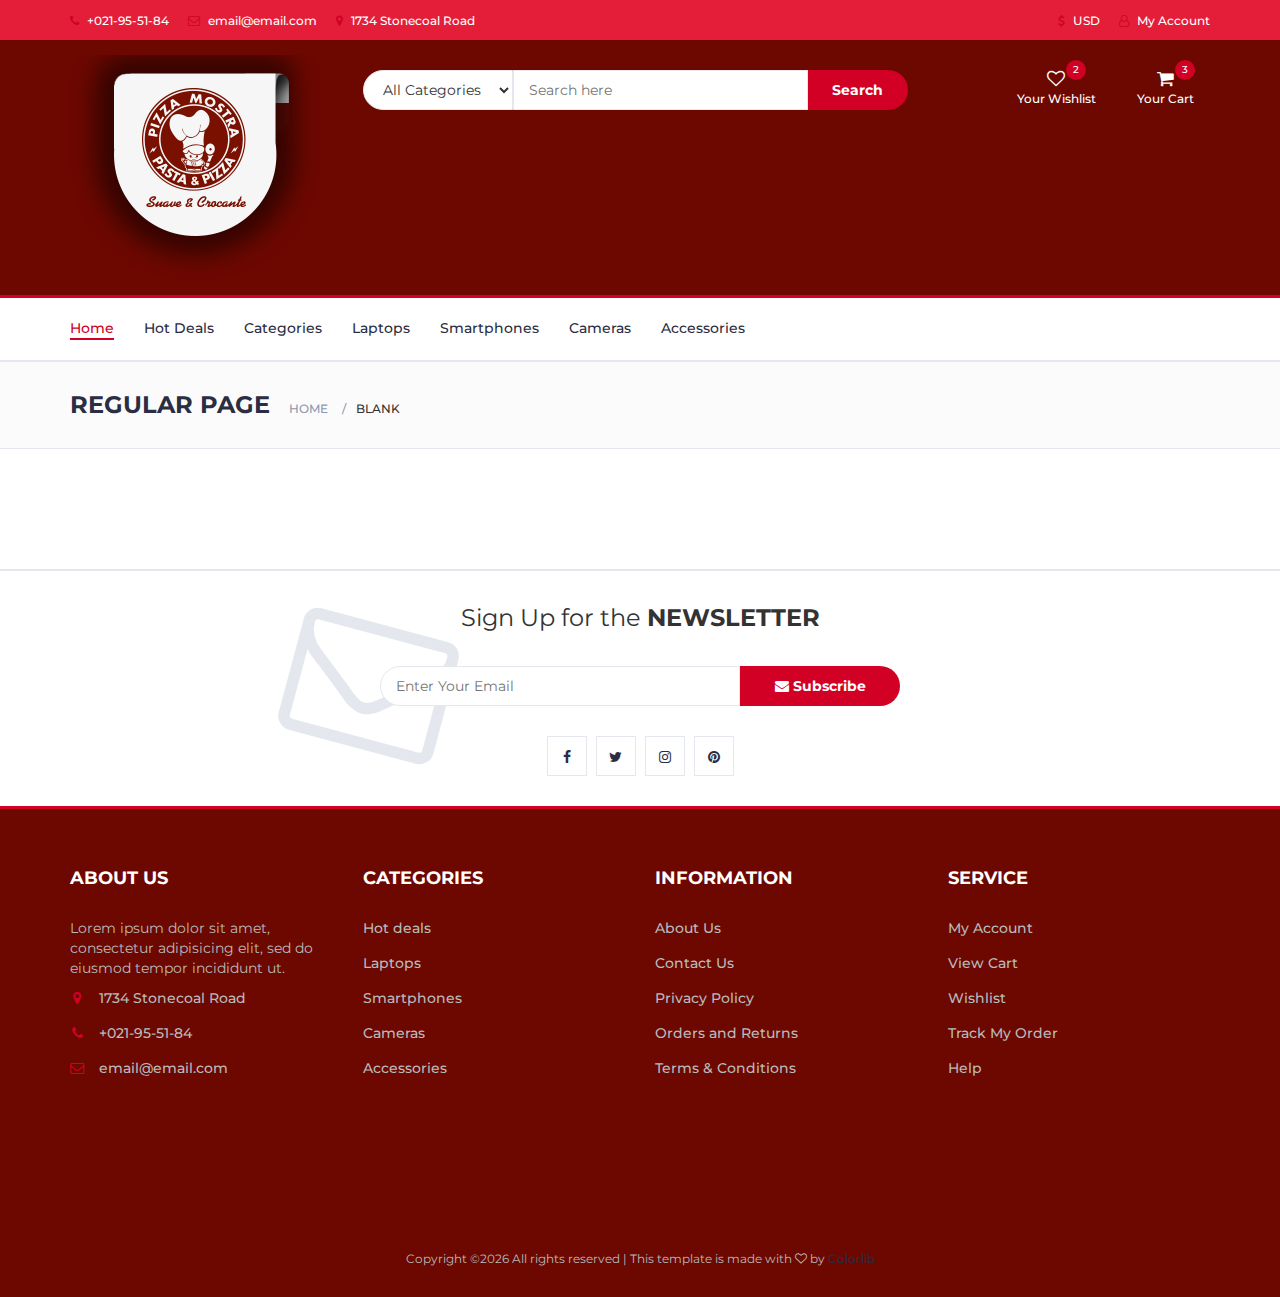
<file: blank.html>
<!DOCTYPE html>
<html lang="en">
	<head>
		<meta charset="utf-8">
		<meta http-equiv="X-UA-Compatible" content="IE=edge">
		<meta name="viewport" content="width=device-width, initial-scale=1">
		 <!-- The above 3 meta tags *must* come first in the head; any other head content must come *after* these tags -->

		<title>Electro - HTML Ecommerce Template</title>

 		<!-- Google font -->
 		<link href="https://fonts.googleapis.com/css?family=Montserrat:400,500,700" rel="stylesheet">

 		<!-- Bootstrap -->
 		<link type="text/css" rel="stylesheet" href="css/bootstrap.min.css"/>

 		<!-- Slick -->
 		<link type="text/css" rel="stylesheet" href="css/slick.css"/>
 		<link type="text/css" rel="stylesheet" href="css/slick-theme.css"/>

 		<!-- nouislider -->
 		<link type="text/css" rel="stylesheet" href="css/nouislider.min.css"/>

 		<!-- Font Awesome Icon -->
 		<link rel="stylesheet" href="css/font-awesome.min.css">

 		<!-- Custom stlylesheet -->
 		<link type="text/css" rel="stylesheet" href="css/style.css"/>

 		<!-- HTML5 shim and Respond.js for IE8 support of HTML5 elements and media queries -->
 		<!-- WARNING: Respond.js doesn't work if you view the page via file:// -->
 		<!--[if lt IE 9]>
 		  <script src="https://oss.maxcdn.com/html5shiv/3.7.3/html5shiv.min.js"></script>
 		  <script src="https://oss.maxcdn.com/respond/1.4.2/respond.min.js"></script>
 		<![endif]-->

    </head>
	<body>
		<!-- HEADER -->
		<header>
			<!-- TOP HEADER -->
			<div id="top-header">
				<div class="container">
					<ul class="header-links pull-left">
						<li><a href="#"><i class="fa fa-phone"></i> +021-95-51-84</a></li>
						<li><a href="#"><i class="fa fa-envelope-o"></i> email@email.com</a></li>
						<li><a href="#"><i class="fa fa-map-marker"></i> 1734 Stonecoal Road</a></li>
					</ul>
					<ul class="header-links pull-right">
						<li><a href="#"><i class="fa fa-dollar"></i> USD</a></li>
						<li><a href="#"><i class="fa fa-user-o"></i> My Account</a></li>
					</ul>
				</div>
			</div>
			<!-- /TOP HEADER -->

			<!-- MAIN HEADER -->
			<div id="header">
				<!-- container -->
				<div class="container">
					<!-- row -->
					<div class="row">
						<!-- LOGO -->
						<div class="col-md-3">
							<div class="header-logo">
								<a href="#" class="logo">
									<img src="./img/logo.png" alt="">
								</a>
							</div>
						</div>
						<!-- /LOGO -->

						<!-- SEARCH BAR -->
						<div class="col-md-6">
							<div class="header-search">
								<form>
									<select class="input-select">
										<option value="0">All Categories</option>
										<option value="1">Category 01</option>
										<option value="1">Category 02</option>
									</select>
									<input class="input" placeholder="Search here">
									<button class="search-btn">Search</button>
								</form>
							</div>
						</div>
						<!-- /SEARCH BAR -->

						<!-- ACCOUNT -->
						<div class="col-md-3 clearfix">
							<div class="header-ctn">
								<!-- Wishlist -->
								<div>
									<a href="#">
										<i class="fa fa-heart-o"></i>
										<span>Your Wishlist</span>
										<div class="qty">2</div>
									</a>
								</div>
								<!-- /Wishlist -->

								<!-- Cart -->
								<div class="dropdown">
									<a class="dropdown-toggle" data-toggle="dropdown" aria-expanded="true">
										<i class="fa fa-shopping-cart"></i>
										<span>Your Cart</span>
										<div class="qty">3</div>
									</a>
									<div class="cart-dropdown">
										<div class="cart-list">
											<div class="product-widget">
												<div class="product-img">
													<img src="./img/product01.png" alt="">
												</div>
												<div class="product-body">
													<h3 class="product-name"><a href="#">product name goes here</a></h3>
													<h4 class="product-price"><span class="qty">1x</span>$980.00</h4>
												</div>
												<button class="delete"><i class="fa fa-close"></i></button>
											</div>

											<div class="product-widget">
												<div class="product-img">
													<img src="./img/product02.png" alt="">
												</div>
												<div class="product-body">
													<h3 class="product-name"><a href="#">product name goes here</a></h3>
													<h4 class="product-price"><span class="qty">3x</span>$980.00</h4>
												</div>
												<button class="delete"><i class="fa fa-close"></i></button>
											</div>
										</div>
										<div class="cart-summary">
											<small>3 Item(s) selected</small>
											<h5>SUBTOTAL: $2940.00</h5>
										</div>
										<div class="cart-btns">
											<a href="#">View Cart</a>
											<a href="#">Checkout  <i class="fa fa-arrow-circle-right"></i></a>
										</div>
									</div>
								</div>
								<!-- /Cart -->

								<!-- Menu Toogle -->
								<div class="menu-toggle">
									<a href="#">
										<i class="fa fa-bars"></i>
										<span>Menu</span>
									</a>
								</div>
								<!-- /Menu Toogle -->
							</div>
						</div>
						<!-- /ACCOUNT -->
					</div>
					<!-- row -->
				</div>
				<!-- container -->
			</div>
			<!-- /MAIN HEADER -->
		</header>
		<!-- /HEADER -->

		<!-- NAVIGATION -->
		<nav id="navigation">
			<!-- container -->
			<div class="container">
				<!-- responsive-nav -->
				<div id="responsive-nav">
					<!-- NAV -->
					<ul class="main-nav nav navbar-nav">
						<li class="active"><a href="#">Home</a></li>
						<li><a href="#">Hot Deals</a></li>
						<li><a href="#">Categories</a></li>
						<li><a href="#">Laptops</a></li>
						<li><a href="#">Smartphones</a></li>
						<li><a href="#">Cameras</a></li>
						<li><a href="#">Accessories</a></li>
					</ul>
					<!-- /NAV -->
				</div>
				<!-- /responsive-nav -->
			</div>
			<!-- /container -->
		</nav>
		<!-- /NAVIGATION -->

		<!-- BREADCRUMB -->
		<div id="breadcrumb" class="section">
			<!-- container -->
			<div class="container">
				<!-- row -->
				<div class="row">
					<div class="col-md-12">
						<h3 class="breadcrumb-header">Regular Page</h3>
						<ul class="breadcrumb-tree">
							<li><a href="#">Home</a></li>
							<li class="active">Blank</li>
						</ul>
					</div>
				</div>
				<!-- /row -->
			</div>
			<!-- /container -->
		</div>
		<!-- /BREADCRUMB -->

		<!-- SECTION -->
		<div class="section">
			<!-- container -->
			<div class="container">
				<!-- row -->
				<div class="row">
				</div>
				<!-- /row -->
			</div>
			<!-- /container -->
		</div>
		<!-- /SECTION -->

		<!-- NEWSLETTER -->
		<div id="newsletter" class="section">
			<!-- container -->
			<div class="container">
				<!-- row -->
				<div class="row">
					<div class="col-md-12">
						<div class="newsletter">
							<p>Sign Up for the <strong>NEWSLETTER</strong></p>
							<form>
								<input class="input" type="email" placeholder="Enter Your Email">
								<button class="newsletter-btn"><i class="fa fa-envelope"></i> Subscribe</button>
							</form>
							<ul class="newsletter-follow">
								<li>
									<a href="#"><i class="fa fa-facebook"></i></a>
								</li>
								<li>
									<a href="#"><i class="fa fa-twitter"></i></a>
								</li>
								<li>
									<a href="#"><i class="fa fa-instagram"></i></a>
								</li>
								<li>
									<a href="#"><i class="fa fa-pinterest"></i></a>
								</li>
							</ul>
						</div>
					</div>
				</div>
				<!-- /row -->
			</div>
			<!-- /container -->
		</div>
		<!-- /NEWSLETTER -->

		<!-- FOOTER -->
		<footer id="footer">
			<!-- top footer -->
			<div class="section">
				<!-- container -->
				<div class="container">
					<!-- row -->
					<div class="row">
						<div class="col-md-3 col-xs-6">
							<div class="footer">
								<h3 class="footer-title">About Us</h3>
								<p>Lorem ipsum dolor sit amet, consectetur adipisicing elit, sed do eiusmod tempor incididunt ut.</p>
								<ul class="footer-links">
									<li><a href="#"><i class="fa fa-map-marker"></i>1734 Stonecoal Road</a></li>
									<li><a href="#"><i class="fa fa-phone"></i>+021-95-51-84</a></li>
									<li><a href="#"><i class="fa fa-envelope-o"></i>email@email.com</a></li>
								</ul>
							</div>
						</div>

						<div class="col-md-3 col-xs-6">
							<div class="footer">
								<h3 class="footer-title">Categories</h3>
								<ul class="footer-links">
									<li><a href="#">Hot deals</a></li>
									<li><a href="#">Laptops</a></li>
									<li><a href="#">Smartphones</a></li>
									<li><a href="#">Cameras</a></li>
									<li><a href="#">Accessories</a></li>
								</ul>
							</div>
						</div>

						<div class="clearfix visible-xs"></div>

						<div class="col-md-3 col-xs-6">
							<div class="footer">
								<h3 class="footer-title">Information</h3>
								<ul class="footer-links">
									<li><a href="#">About Us</a></li>
									<li><a href="#">Contact Us</a></li>
									<li><a href="#">Privacy Policy</a></li>
									<li><a href="#">Orders and Returns</a></li>
									<li><a href="#">Terms & Conditions</a></li>
								</ul>
							</div>
						</div>

						<div class="col-md-3 col-xs-6">
							<div class="footer">
								<h3 class="footer-title">Service</h3>
								<ul class="footer-links">
									<li><a href="#">My Account</a></li>
									<li><a href="#">View Cart</a></li>
									<li><a href="#">Wishlist</a></li>
									<li><a href="#">Track My Order</a></li>
									<li><a href="#">Help</a></li>
								</ul>
							</div>
						</div>
					</div>
					<!-- /row -->
				</div>
				<!-- /container -->
			</div>
			<!-- /top footer -->

			<!-- bottom footer -->
			<div id="bottom-footer" class="section">
				<div class="container">
					<!-- row -->
					<div class="row">
						<div class="col-md-12 text-center">
							<ul class="footer-payments">
								<li><a href="#"><i class="fa fa-cc-visa"></i></a></li>
								<li><a href="#"><i class="fa fa-credit-card"></i></a></li>
								<li><a href="#"><i class="fa fa-cc-paypal"></i></a></li>
								<li><a href="#"><i class="fa fa-cc-mastercard"></i></a></li>
								<li><a href="#"><i class="fa fa-cc-discover"></i></a></li>
								<li><a href="#"><i class="fa fa-cc-amex"></i></a></li>
							</ul>
							<span class="copyright">
								<!-- Link back to Colorlib can't be removed. Template is licensed under CC BY 3.0. -->
								Copyright &copy;<script>document.write(new Date().getFullYear());</script> All rights reserved | This template is made with <i class="fa fa-heart-o" aria-hidden="true"></i> by <a href="https://colorlib.com" target="_blank">Colorlib</a>
							<!-- Link back to Colorlib can't be removed. Template is licensed under CC BY 3.0. -->
							</span>


						</div>
					</div>
						<!-- /row -->
				</div>
				<!-- /container -->
			</div>
			<!-- /bottom footer -->
		</footer>
		<!-- /FOOTER -->

		<!-- jQuery Plugins -->
		<script src="js/jquery.min.js"></script>
		<script src="js/bootstrap.min.js"></script>
		<script src="js/slick.min.js"></script>
		<script src="js/nouislider.min.js"></script>
		<script src="js/jquery.zoom.min.js"></script>
		<script src="js/main.js"></script>

	</body>
</html>
</file>
<file: css/style.css>
/*
Template Name: Electro - HTML Ecommerce Template
Author: yaminncco

Colors:
	Body 		: #333
	Headers 	: #2B2D42
	Primary 	: #D10024
	Dark 		: #15161D ##1E1F29
	Grey 		: #E4E7ED #FBFBFC #8D99AE #B9BABC

Fonts: Montserrat

Table OF Contents
------------------------------------
1 > GENERAL
------ Typography
------ Buttons
------ Inputs
------ Sections
------ Breadcrumb
2 > HEADER
------ Top header
------ Logo
------ Search
------ Cart
3 > NAVIGATION
------ Main nav
------ Responsive Nav
4 > CATEGORY SHOP
5 > HOT DEAL
6 > PRODUCT
------ Product
------ Widget product
------ Product slick
7 > STORE PAGE
------ Aside
------ Store
8 > PRODUCT DETAILS PAGE
------ Product view
------ Product details
------ Product tab
9 > CHECKOUT PAGE
10 > NEWSLETTER
11 > FOOTER
11 > SLICK STYLE
12 > RESPONSIVE
------------------------------------*/

/*=========================================================
	01 -> GENERAL
===========================================================*/

/*----------------------------*\
	Typography
\*----------------------------*/

body {
  font-family: "Montserrat", sans-serif;
  font-weight: 400;
  color: #333;
}

h1,
h2,
h3,
h4,
h5,
h6 {
  color: #2b2d42;
  font-weight: 700;
  margin: 0 0 10px;
}

a {
  color: #2b2d42;
  font-weight: 500;
  -webkit-transition: 0.2s color;
  transition: 0.2s color;
}

a:hover,
a:focus {
  color: #d10024;
  text-decoration: none;
  outline: none;
}

ul,
ol {
  margin: 0;
  padding: 0;
  list-style: none;
}

/*----------------------------*\
	Buttons
\*----------------------------*/

.primary-btn {
  display: inline-block;
  padding: 12px 30px;
  background-color: #d10024;
  border: none;
  border-radius: 40px;
  color: #fff;
  text-transform: uppercase;
  font-weight: 700;
  text-align: center;
  -webkit-transition: 0.2s all;
  transition: 0.2s all;
}

.primary-btn:hover,
.primary-btn:focus {
  opacity: 0.9;
  color: #fff;
}

/*----------------------------*\
	Inputs
\*----------------------------*/

/*-- Text input --*/

.input {
  height: 40px;
  padding: 0px 15px;
  border: 1px solid #e4e7ed;
  background-color: #fff;
  width: 100%;
}

textarea.input {
  padding: 15px;
  min-height: 90px;
}

/*-- Number input --*/

.input-number {
  position: relative;
}

.input-number input[type="number"]::-webkit-inner-spin-button,
.input-number input[type="number"]::-webkit-outer-spin-button {
  -webkit-appearance: none;
  margin: 0;
}

.input-number input[type="number"] {
  -moz-appearance: textfield;
  height: 40px;
  width: 100%;
  border: 1px solid #e4e7ed;
  background-color: #fff;
  padding: 0px 35px 0px 15px;
}

.input-number .qty-up,
.input-number .qty-down {
  position: absolute;
  display: block;
  width: 20px;
  height: 20px;
  border: 1px solid #e4e7ed;
  background-color: #fff;
  text-align: center;
  font-weight: 700;
  cursor: pointer;
  -webkit-user-select: none;
  -moz-user-select: none;
  -ms-user-select: none;
  user-select: none;
}

.input-number .qty-up {
  right: 0;
  top: 0;
  border-bottom: 0px;
}

.input-number .qty-down {
  right: 0;
  bottom: 0;
}

.input-number .qty-up:hover,
.input-number .qty-down:hover {
  background-color: #e4e7ed;
  color: #d10024;
}

/*-- Select input --*/

.input-select {
  padding: 0px 15px;
  background: #fff;
  border: 1px solid #e4e7ed;
  height: 40px;
}

/*-- checkbox & radio input --*/

.input-radio,
.input-checkbox {
  position: relative;
  display: block;
}

.input-radio input[type="radio"]:not(:checked),
.input-radio input[type="radio"]:checked,
.input-checkbox input[type="checkbox"]:not(:checked),
.input-checkbox input[type="checkbox"]:checked {
  position: absolute;
  margin-left: -9999px;
  visibility: hidden;
}

.input-radio label,
.input-checkbox label {
  font-weight: 500;
  min-height: 20px;
  padding-left: 20px;
  margin-bottom: 5px;
  cursor: pointer;
}

.input-radio input[type="radio"] + label span,
.input-checkbox input[type="checkbox"] + label span {
  position: absolute;
  left: 0px;
  top: 4px;
  width: 14px;
  height: 14px;
  border: 2px solid #e4e7ed;
  background: #fff;
}

.input-radio input[type="radio"] + label span {
  border-radius: 50%;
}

.input-radio input[type="radio"] + label span:after {
  content: "";
  position: absolute;
  left: 50%;
  top: 50%;
  -webkit-transform: translate(-50%, -50%) scale(0);
  -ms-transform: translate(-50%, -50%) scale(0);
  transform: translate(-50%, -50%) scale(0);
  background-color: #fff;
  width: 4px;
  height: 4px;
  border-radius: 50%;
  opacity: 0;
  -webkit-transition: all 0.2s;
  transition: all 0.2s;
}

.input-checkbox input[type="checkbox"] + label span:after {
  content: "✔";
  position: absolute;
  top: -2px;
  left: 1px;
  font-size: 10px;
  color: #fff;
  opacity: 0;
  -webkit-transform: scale(0);
  -ms-transform: scale(0);
  transform: scale(0);
  -webkit-transition: all 0.2s;
  transition: all 0.2s;
}

.input-radio input[type="radio"]:checked + label span,
.input-checkbox input[type="checkbox"]:checked + label span {
  background-color: #d10024;
  border-color: #d10024;
}

.input-radio input[type="radio"]:checked + label span:after {
  opacity: 1;
  -webkit-transform: translate(-50%, -50%) scale(1);
  -ms-transform: translate(-50%, -50%) scale(1);
  transform: translate(-50%, -50%) scale(1);
}

.input-checkbox input[type="checkbox"]:checked + label span:after {
  opacity: 1;
  -webkit-transform: scale(1);
  -ms-transform: scale(1);
  transform: scale(1);
}

.input-radio .caption,
.input-checkbox .caption {
  margin-top: 5px;
  max-height: 0;
  overflow: hidden;
  -webkit-transition: 0.3s max-height;
  transition: 0.3s max-height;
}

.input-radio input[type="radio"]:checked ~ .caption,
.input-checkbox input[type="checkbox"]:checked ~ .caption {
  max-height: 800px;
}

/*----------------------------*\
	Section
\*----------------------------*/

.section {
  padding-top: 30px;
  padding-bottom: 30px;
}

.section-title {
  position: relative;
  margin-bottom: 30px;
  margin-top: 15px;
}

.section-title .title {
  display: inline-block;
  text-transform: uppercase;
  margin: 0px;
}

.section-title .section-nav {
  float: right;
}

.section-title .section-nav .section-tab-nav {
  display: inline-block;
}

.section-tab-nav li {
  display: inline-block;
  margin-right: 15px;
}

.section-tab-nav li:last-child {
  margin-right: 0px;
}

.section-tab-nav li a {
  font-weight: 700;
  color: #8d99ae;
}

.section-tab-nav li a:after {
  content: "";
  display: block;
  width: 0%;
  height: 2px;
  background-color: #d10024;
  -webkit-transition: 0.2s all;
  transition: 0.2s all;
}

.section-tab-nav li.active a {
  color: #d10024;
}

.section-tab-nav li a:hover:after,
.section-tab-nav li a:focus:after,
.section-tab-nav li.active a:after {
  width: 100%;
}

.section-title .section-nav .products-slick-nav {
  top: 0px;
  right: 0px;
}

/*----------------------------*\
	Breadcrumb
\*----------------------------*/

#breadcrumb {
  padding: 30px 0px;
  background: #fbfbfc;
  border-bottom: 1px solid #e4e7ed;
  margin-bottom: 30px;
}

#breadcrumb .breadcrumb-header {
  display: inline-block;
  margin-top: 0px;
  margin-bottom: 0px;
  margin-right: 15px;
  text-transform: uppercase;
}

#breadcrumb .breadcrumb-tree {
  display: inline-block;
}

#breadcrumb .breadcrumb-tree li {
  display: inline-block;
  font-size: 12px;
  font-weight: 500;
  text-transform: uppercase;
}

#breadcrumb .breadcrumb-tree li + li {
  margin-left: 10px;
}

#breadcrumb .breadcrumb-tree li + li:before {
  content: "/";
  display: inline-block;
  color: #8d99ae;
  margin-right: 10px;
}

#breadcrumb .breadcrumb-tree li a {
  color: #8d99ae;
}

#breadcrumb .breadcrumb-tree li a:hover {
  color: #d10024;
}

/*=========================================================
	02 -> HEADER
===========================================================*/

/*----------------------------*\
	Top header
\*----------------------------*/

#top-header {
  padding-top: 10px;
  padding-bottom: 10px;
  background-color: #e41e38;
}

.header-links li {
  display: inline-block;
  margin-right: 15px;
  font-size: 12px;
}

.header-links li:last-child {
  margin-right: 0px;
}

.header-links li a {
  color: #fff;
}

.header-links li a:hover {
  color: #d10024;
}

.header-links li i {
  color: #d10024;
  margin-right: 5px;
}

/*----------------------------*\
	Logo
\*----------------------------*/

#header {
  padding-top: 15px;
  padding-bottom: 15px;
  background-color: #6c0800;
}

.header-logo {
  float: left;
}

.header-logo .logo img {
  display: block;
}

/*----------------------------*\
	Search
\*----------------------------*/

.header-search {
  padding: 15px 0px;
}

.header-search form {
  position: relative;
}

.header-search form .input-select {
  margin-right: -4px;
  border-radius: 40px 0px 0px 40px;
}

.header-search form .input {
  width: calc(100% - 260px);
  margin-right: -4px;
}

.header-search form .search-btn {
  height: 40px;
  width: 100px;
  background: #d10024;
  color: #fff;
  font-weight: 700;
  border: none;
  border-radius: 0px 40px 40px 0px;
}

/*----------------------------*\
	Cart
\*----------------------------*/

.header-ctn {
  float: right;
  padding: 15px 0px;
}

.header-ctn > div {
  display: inline-block;
}

.header-ctn > div + div {
  margin-left: 15px;
}

.header-ctn > div > a {
  display: block;
  position: relative;
  width: 90px;
  text-align: center;
  color: #fff;
}

.header-ctn > div > a > i {
  display: block;
  font-size: 18px;
}

.header-ctn > div > a > span {
  font-size: 12px;
}

.header-ctn > div > a > .qty {
  position: absolute;
  right: 15px;
  top: -10px;
  width: 20px;
  height: 20px;
  line-height: 20px;
  text-align: center;
  border-radius: 50%;
  font-size: 10px;
  color: #fff;
  background-color: #d10024;
}

.header-ctn .menu-toggle {
  display: none;
}

.cart-dropdown {
  position: absolute;
  width: 300px;
  background: #fff;
  padding: 15px;
  -webkit-box-shadow: 0px 0px 0px 2px #e4e7ed;
  box-shadow: 0px 0px 0px 2px #e4e7ed;
  z-index: 99;
  right: 0;
  opacity: 0;
  visibility: hidden;
}

.dropdown.open > .cart-dropdown {
  opacity: 1;
  visibility: visible;
}

.cart-dropdown .cart-list {
  max-height: 180px;
  overflow-y: scroll;
  margin-bottom: 15px;
}

.cart-dropdown .cart-list .product-widget {
  padding: 0px;
  -webkit-box-shadow: none;
  box-shadow: none;
}

.cart-dropdown .cart-list .product-widget:last-child {
  margin-bottom: 0px;
}

.cart-dropdown .cart-list .product-widget .product-img {
  left: 0px;
  top: 0px;
}

.cart-dropdown .cart-list .product-widget .product-body .product-price {
  color: #2b2d42;
}

.cart-dropdown .cart-btns {
  margin: 0px -17px -17px;
}

.cart-dropdown .cart-btns > a {
  display: inline-block;
  width: calc(50% - 0px);
  padding: 12px;
  background-color: #d10024;
  color: #fff;
  text-align: center;
  font-weight: 700;
  -webkit-transition: 0.2s all;
  transition: 0.2s all;
}

.cart-dropdown .cart-btns > a:first-child {
  margin-right: -4px;
  background-color: #e42424;
}

.cart-dropdown .cart-btns > a:hover {
  opacity: 0.9;
}

.cart-dropdown .cart-summary {
  border-top: 1px solid #e4e7ed;
  padding-top: 15px;
  padding-bottom: 15px;
}

/*=========================================================
	03 -> Navigation
===========================================================*/

#navigation {
  background: #fff;
  border-bottom: 2px solid #e4e7ed;
  border-top: 3px solid #d10024;
}

/*----------------------------*\
	Main nav
\*----------------------------*/

.main-nav > li + li {
  margin-left: 30px;
}

.main-nav > li > a {
  padding: 20px 0px;
}

.main-nav > li > a:hover,
.main-nav > li > a:focus,
.main-nav > li.active > a {
  color: #d10024;
  background-color: transparent;
}

.main-nav > li > a:after {
  content: "";
  display: block;
  width: 0%;
  height: 2px;
  background-color: #d10024;
  -webkit-transition: 0.2s all;
  transition: 0.2s all;
}

.main-nav > li > a:hover:after,
.main-nav > li > a:focus:after,
.main-nav > li.active > a:after {
  width: 100%;
}

.header-ctn li.nav-toggle {
  display: none;
}

/*----------------------------*\
	responsive nav
\*----------------------------*/

@media only screen and (max-width: 991px) {
  .header-ctn .menu-toggle {
    display: inline-block;
  }
  #responsive-nav {
    position: fixed;
    left: 0;
    top: 0;
    background: #15161d;
    height: 100vh;
    max-width: 250px;
    width: 0%;
    overflow: hidden;
    z-index: 22;
    padding-top: 60px;
    -webkit-transform: translateX(-100%);
    -ms-transform: translateX(-100%);
    transform: translateX(-100%);
    -webkit-transition: 0.2s all;
    transition: 0.2s all;
  }
  #responsive-nav.active {
    -webkit-transform: translateX(0%);
    -ms-transform: translateX(0%);
    transform: translateX(0%);
    width: 100%;
  }
  .main-nav {
    margin: 0px;
    float: none;
  }
  .main-nav > li {
    display: block;
    float: none;
  }
  .main-nav > li + li {
    margin-left: 0px;
  }
  .main-nav > li > a {
    padding: 15px;
    color: #fff;
  }
}

/*=========================================================
	04 -> CATEGORY SHOP
===========================================================*/

.shop {
  position: relative;
  overflow: hidden;
  margin: 15px 0px;
}

.shop:before {
  content: "";
  position: absolute;
  top: 0;
  bottom: 0;
  left: 0px;
  width: 60%;
  background: #d10024;
  opacity: 0.9;
  -webkit-transform: skewX(-45deg);
  -ms-transform: skewX(-45deg);
  transform: skewX(-45deg);
}

.shop:after {
  content: "";
  position: absolute;
  top: 0;
  bottom: 0;
  left: 1px;
  width: 100%;
  background: #d10024;
  opacity: 0.9;
  -webkit-transform: skewX(-45deg) translateX(-100%);
  -ms-transform: skewX(-45deg) translateX(-100%);
  transform: skewX(-45deg) translateX(-100%);
}

.shop .shop-img {
  position: relative;
  background-color: #e4e7ed;
  z-index: -1;
}

.shop .shop-img > img {
  width: 100%;
  -webkit-transition: 0.2s all;
  transition: 0.2s all;
}

.shop:hover .shop-img > img {
  -webkit-transform: scale(1.1);
  -ms-transform: scale(1.1);
  transform: scale(1.1);
}

.shop .shop-body {
  position: absolute;
  top: 0;
  width: 75%;
  padding: 30px;
  z-index: 10;
}

.shop .shop-body h3 {
  color: #fff;
}

.shop .shop-body .cta-btn {
  color: #fff;
  text-transform: uppercase;
}

/*=========================================================
	05 -> HOT DEAL
===========================================================*/

#hot-deal.section {
  padding: 100px 15px;
  margin: 40px 0px;
  height: 880%;
  background-color: #e4e7ed;
  background-image: url("../img/miga-nosotros.jpg");
  background-position: center;
  background-repeat: no-repeat;
}

.hot-deal {
  text-align: center;
}

.hot-deal .hot-deal-countdown {
  margin-bottom: 30px;
}

.hot-deal .hot-deal-countdown > li {
  position: relative;
  display: inline-block;
  width: 100px;
  height: 100px;
  background: #d10024e6;
  text-align: center;
  border-radius: 50%;
  margin: 0px 5px;
}

.hot-deal .hot-deal-countdown > li > div {
  position: absolute;
  left: 0;
  right: 0;
  top: 50%;
  -webkit-transform: translateY(-50%);
  -ms-transform: translateY(-50%);
  transform: translateY(-50%);
}

.hot-deal .hot-deal-countdown > li > div h3 {
  color: #fff;
  margin-bottom: 0px;
}

.hot-deal .hot-deal-countdown > li > div span {
  display: block;
  font-size: 10px;
  text-transform: uppercase;
  color: #fff;
}

.hot-deal p {
  text-transform: uppercase;
  font-size: 24px;
}

.hot-deal .cta-btn {
  margin-top: 15px;
}

/*=========================================================
	06 -> PRODUCT
===========================================================*/

/*----------------------------*\
	product
\*----------------------------*/

.product {
  position: relative;
  margin: 15px 0px;
  -webkit-box-shadow: 0px 0px 0px 0px #e4e7ed, 0px 0px 0px 1px #e4e7ed;
  box-shadow: 0px 0px 0px 0px #e4e7ed, 0px 0px 0px 1px #e4e7ed;
  -webkit-transition: 0.2s all;
  transition: 0.2s all;
}

.product:hover {
  -webkit-box-shadow: 0px 0px 6px 0px #e4e7ed, 0px 0px 0px 2px #d10024;
  box-shadow: 0px 0px 6px 0px #e4e7ed, 0px 0px 0px 2px #d10024;
}

.product .product-img {
  position: relative;
}

.product .product-img > img {
  width: 100%;
}

.product .product-img .product-label {
  position: absolute;
  top: 15px;
  right: 15px;
}

.product .product-img .product-label > span {
  border: 2px solid;
  padding: 2px 10px;
  font-size: 12px;
}

.product .product-img .product-label > span.sale {
  background-color: #fff;
  border-color: #d10024;
  color: #d10024;
}

.product .product-img .product-label > span.new {
  background-color: #d10024;
  border-color: #d10024;
  color: #fff;
}

.product .product-body {
  position: relative;
  padding: 15px;
  background-color: #fff;
  text-align: center;
  z-index: 20;
}

.product .product-body .product-category {
  text-transform: uppercase;
  font-size: 12px;
  color: #8d99ae;
}

.product .product-body .product-name {
  text-transform: uppercase;
  font-size: 14px;
}

.product .product-body .product-name > a {
  font-weight: 700;
}

.product .product-body .product-name > a:hover,
.product .product-body .product-name > a:focus {
  color: #d10024;
}

.product .product-body .product-price {
  color: #d10024;
  font-size: 18px;
}

.product .product-body .product-price .product-old-price {
  font-size: 70%;
  font-weight: 400;
  color: #8d99ae;
}

.product .product-body .product-rating {
  position: relative;
  margin: 15px 0px 10px;
  height: 20px;
}

.product .product-body .product-rating > i {
  position: relative;
  width: 14px;
  margin-right: -4px;
  background: #fff;
  color: #e4e7ed;
  z-index: 10;
}

.product .product-body .product-rating > i.fa-star {
  color: #ef233c;
}

.product .product-body .product-rating:after {
  content: "";
  position: absolute;
  top: 50%;
  left: 0;
  right: 0;
  -webkit-transform: translateY(-50%);
  -ms-transform: translateY(-50%);
  transform: translateY(-50%);
  height: 1px;
  background-color: #e4e7ed;
}

.product .product-body .product-btns > button {
  position: relative;
  width: 40px;
  height: 40px;
  line-height: 40px;
  background: transparent;
  border: none;
  -webkit-transition: 0.2s all;
  transition: 0.2s all;
}

.product .product-body .product-btns > button:hover {
  background-color: #e4e7ed;
  color: #d10024;
  border-radius: 50%;
}

.product .product-body .product-btns > button .tooltipp {
  position: absolute;
  bottom: 100%;
  left: 50%;
  -webkit-transform: translate(-50%, -15px);
  -ms-transform: translate(-50%, -15px);
  transform: translate(-50%, -15px);
  width: 150px;
  padding: 10px;
  font-size: 12px;
  line-height: 10px;
  background: #6c0800;
  color: #fff;
  text-transform: uppercase;
  z-index: 10;
  opacity: 0;
  visibility: hidden;
  -webkit-transition: 0.2s all;
  transition: 0.2s all;
}

.product .product-body .product-btns > button:hover .tooltipp {
  opacity: 1;
  visibility: visible;
  -webkit-transform: translate(-50%, -5px);
  -ms-transform: translate(-50%, -5px);
  transform: translate(-50%, -5px);
}

.product .add-to-cart {
  position: absolute;
  left: 1px;
  right: 1px;
  bottom: 1px;
  padding: 15px;
  background: #1e1f29;
  text-align: center;
  -webkit-transform: translateY(0%);
  -ms-transform: translateY(0%);
  transform: translateY(0%);
  -webkit-transition: 0.2s all;
  transition: 0.2s all;
  z-index: 2;
}

.product:hover .add-to-cart {
  -webkit-transform: translateY(100%);
  -ms-transform: translateY(100%);
  transform: translateY(100%);
}

.product .add-to-cart .add-to-cart-btn {
  position: relative;
  border: 2px solid transparent;
  height: 40px;
  padding: 0 30px;
  background-color: #ef233c;
  color: #fff;
  text-transform: uppercase;
  font-weight: 700;
  border-radius: 40px;
  -webkit-transition: 0.2s all;
  transition: 0.2s all;
}

.product .add-to-cart .add-to-cart-btn > i {
  position: absolute;
  left: 0;
  top: 0;
  width: 40px;
  height: 40px;
  line-height: 38px;
  color: #d10024;
  opacity: 0;
  visibility: hidden;
}

.product .add-to-cart .add-to-cart-btn:hover {
  background-color: #fff;
  color: #d10024;
  border-color: #d10024;
  padding: 0px 30px 0px 50px;
}

.product .add-to-cart .add-to-cart-btn:hover > i {
  opacity: 1;
  visibility: visible;
}

/*----------------------------*\
	Widget product
\*----------------------------*/

.product-widget {
  position: relative;
}

.product-widget + .product-widget {
  margin: 30px 0px;
}

.product-widget .product-img {
  position: absolute;
  left: 0px;
  top: 0px;
  width: 60px;
}

.product-widget .product-img > img {
  width: 100%;
}

.product-widget .product-body {
  padding-left: 75px;
  min-height: 60px;
}

.product-widget .product-body .product-category {
  text-transform: uppercase;
  font-size: 10px;
  color: #8d99ae;
}

.product-widget .product-body .product-name {
  text-transform: uppercase;
  font-size: 12px;
}

.product-widget .product-body .product-name > a {
  font-weight: 700;
}

.product-widget .product-body .product-name > a:hover,
.product-widget .product-body .product-name > a:focus {
  color: #d10024;
}

.product-widget .product-body .product-price {
  font-size: 14px;
  color: #d10024;
}

.product-widget .product-body .product-price .product-old-price {
  font-size: 70%;
  font-weight: 400;
  color: #8d99ae;
}

.product-widget .product-body .product-price .qty {
  font-weight: 400;
  margin-right: 10px;
}

.product-widget .delete {
  position: absolute;
  top: 0;
  left: 0;
  height: 14px;
  width: 14px;
  text-align: center;
  font-size: 10px;
  padding: 0;
  background: #1e1f29;
  border: none;
  color: #fff;
}

/*----------------------------*\
	Products slick
\*----------------------------*/

.products-slick .slick-list {
  padding-bottom: 60px;
  margin-bottom: -60px;
  z-index: 2;
}

.products-slick .product.slick-slide {
  margin: 15px;
}

.products-tabs > .tab-pane {
  display: block;
  height: 0;
  opacity: 0;
  visibility: hidden;
  overflow-y: hidden;
  padding-bottom: 60px;
  margin-bottom: -60px;
}

.products-tabs > .tab-pane.active {
  opacity: 1;
  visibility: visible;
  height: auto;
}

.products-slick-nav {
  position: absolute;
  right: 15px;
  z-index: 10;
}

.products-slick-nav .slick-prev,
.products-slick-nav .slick-next {
  position: static;
  -webkit-transform: none;
  -ms-transform: none;
  transform: none;
  width: 20px;
  height: 20px;
  display: inline-block !important;
  margin: 0px 2px;
}

.products-slick-nav .slick-prev:before,
.products-slick-nav .slick-next:before {
  font-size: 14px;
}

/*=========================================================
	07 -> PRODUCTS PAGE
===========================================================*/

/*----------------------------*\
	Aside
\*----------------------------*/

.aside + .aside {
  margin-top: 30px;
}

.aside > .aside-title {
  text-transform: uppercase;
  font-size: 18px;
  margin: 15px 0px 30px;
}

/*-- checkbox Filter --*/

.checkbox-filter > div + div {
  margin-top: 10px;
}

.checkbox-filter .input-radio label,
.checkbox-filter .input-checkbox label {
  font-size: 12px;
}

.checkbox-filter .input-radio label small,
.checkbox-filter .input-checkbox label small {
  color: #8d99ae;
}

/*-- Price Filter --*/

#price-slider {
  margin-bottom: 15px;
}

.noUi-target {
  background-color: #fff;
  -webkit-box-shadow: none;
  box-shadow: none;
  border: 1px solid #e4e7ed;
  border-radius: 0px;
}

.noUi-connect {
  background-color: #d10024;
}

.noUi-horizontal {
  height: 6px;
}

.noUi-horizontal .noUi-handle {
  width: 12px;
  height: 12px;
  left: -6px;
  top: -4px;
  border: none;
  background: #d10024;
  -webkit-box-shadow: none;
  box-shadow: none;
  border-radius: 50%;
}

.noUi-handle:before,
.noUi-handle:after {
  display: none;
}

.price-filter .input-number {
  display: inline-block;
  width: calc(50% - 7px);
}

/*----------------------------*\
	Store
\*----------------------------*/

.store-filter {
  margin-bottom: 15px;
  margin-top: 15px;
}

/*-- Store Sort --*/

.store-sort {
  display: inline-block;
}

.store-sort label {
  font-weight: 500;
  font-size: 12px;
  text-transform: uppercase;
  margin-right: 15px;
}

/*-- Store Grid --*/

.store-grid {
  float: right;
}

.store-grid li {
  display: inline-block;
  width: 40px;
  height: 40px;
  line-height: 40px;
  background-color: #fff;
  border: 1px solid #e4e7ed;
  text-align: center;
  -webkit-transition: 0.2s all;
  transition: 0.2s all;
}

.store-grid li + li {
  margin-left: 5px;
}

.store-grid li:hover {
  background-color: #e4e7ed;
  color: #d10024;
}

.store-grid li.active {
  background-color: #d10024;
  border-color: #d10024;
  color: #fff;
  cursor: default;
}

.store-grid li a {
  display: block;
}

/*-- Store Pagination --*/

.store-pagination {
  float: right;
}

.store-pagination li {
  display: inline-block;
  width: 40px;
  height: 40px;
  line-height: 40px;
  text-align: center;
  background-color: #fff;
  border: 1px solid #e4e7ed;
  -webkit-transition: 0.2s all;
  transition: 0.2s all;
}

.store-pagination li + li {
  margin-left: 5px;
}

.store-pagination li:hover {
  background-color: #e4e7ed;
  color: #d10024;
}

.store-pagination li.active {
  background-color: #d10024;
  border-color: #d10024;
  color: #fff;
  font-weight: 500;
  cursor: default;
}

.store-pagination li a {
  display: block;
}

.store-qty {
  margin-right: 30px;
  font-weight: 500;
  text-transform: uppercase;
  font-size: 12px;
}

/*=========================================================
	08 -> PRODUCT DETAILS PAGE
===========================================================*/

/*----------------------------*\
	Product view
\*----------------------------*/

#product-main-img .slick-prev {
  -webkit-transform: translateX(-15px);
  -ms-transform: translateX(-15px);
  transform: translateX(-15px);
  left: 15px;
}

#product-main-img .slick-next {
  -webkit-transform: translateX(15px);
  -ms-transform: translateX(15px);
  transform: translateX(15px);
  right: 15px;
}

#product-main-img .slick-prev,
#product-main-img .slick-next {
  opacity: 0;
  visibility: hidden;
  -webkit-transition: 0.2s all;
  transition: 0.2s all;
}

#product-main-img:hover .slick-prev,
#product-main-img:hover .slick-next {
  -webkit-transform: translateX(0%);
  -ms-transform: translateX(0%);
  transform: translateX(0%);
  opacity: 1;
  visibility: visible;
}

#product-main-img .zoomImg {
  background-color: #fff;
}

#product-imgs .product-preview {
  margin: 0px 5px;
  border: 1px solid #e4e7ed;
}

#product-imgs .product-preview.slick-current {
  border-color: #d10024;
}

#product-imgs .slick-prev {
  top: -20px;
  left: 50%;
  -webkit-transform: translateX(-50%);
  -ms-transform: translateX(-50%);
  transform: translateX(-50%);
}

#product-imgs .slick-next {
  top: calc(100% - 20px);
  left: 50%;
  -webkit-transform: translateX(-50%);
  -ms-transform: translateX(-50%);
  transform: translateX(-50%);
}

#product-imgs .slick-prev:before {
  content: "\f106";
}

#product-imgs .slick-next:before {
  content: "\f107";
}

.product-preview img {
  width: 100%;
}

/*----------------------------*\
	Product details
\*----------------------------*/

.product-details .product-name {
  text-transform: uppercase;
  font-size: 18px;
}

.product-details .product-rating {
  display: inline-block;
  margin-right: 15px;
}

.product-details .product-rating > i {
  color: #e4e7ed;
}

.product-details .product-rating > i.fa-star {
  color: #d10024;
}

.product-details .review-link {
  font-size: 12px;
}

.product-details .product-price {
  display: inline-block;
  font-size: 24px;
  margin-top: 10px;
  margin-bottom: 15px;
  color: #d10024;
}

.product-details .product-price .product-old-price {
  font-size: 70%;
  font-weight: 400;
  color: #8d99ae;
}

.product-details .product-available {
  font-size: 12px;
  text-transform: uppercase;
  font-weight: 700;
  margin-left: 30px;
  color: #d10024;
}

.product-details .product-options {
  margin-top: 30px;
  margin-bottom: 30px;
}

.product-details .product-options label {
  font-weight: 500;
  font-size: 12px;
  text-transform: uppercase;
  margin-right: 15px;
  margin-bottom: 0px;
}

.product-details .product-options .input-select {
  width: 90px;
}

.product-details .add-to-cart {
  margin-bottom: 30px;
}

.product-details .add-to-cart .add-to-cart-btn {
  position: relative;
  border: 2px solid transparent;
  height: 40px;
  padding: 0 30px;
  background-color: #ef233c;
  color: #fff;
  text-transform: uppercase;
  font-weight: 700;
  border-radius: 40px;
  -webkit-transition: 0.2s all;
  transition: 0.2s all;
}

.product-details .add-to-cart .add-to-cart-btn > i {
  position: absolute;
  left: 0;
  top: 0;
  width: 40px;
  height: 40px;
  line-height: 38px;
  color: #d10024;
  opacity: 0;
  visibility: hidden;
}

.product-details .add-to-cart .add-to-cart-btn:hover {
  background-color: #fff;
  color: #d10024;
  border-color: #d10024;
  padding: 0px 30px 0px 50px;
}

.product-details .add-to-cart .add-to-cart-btn:hover > i {
  opacity: 1;
  visibility: visible;
}

.product-details .add-to-cart .qty-label {
  display: inline-block;
  font-weight: 500;
  font-size: 12px;
  text-transform: uppercase;
  margin-right: 15px;
  margin-bottom: 0px;
}

.product-details .add-to-cart .qty-label .input-number {
  width: 90px;
  display: inline-block;
}

.product-details .product-btns li {
  display: inline-block;
  text-transform: uppercase;
  font-size: 12px;
}

.product-details .product-btns li + li {
  margin-left: 15px;
}

.product-details .product-links {
  margin-top: 15px;
}

.product-details .product-links li {
  display: inline-block;
  text-transform: uppercase;
  font-size: 12px;
}

.product-details .product-links li + li {
  margin-left: 10px;
}

/*----------------------------*\
	 Product tab
\*----------------------------*/

#product-tab {
  margin-top: 60px;
}

#product-tab .tab-nav {
  position: relative;
  text-align: center;
  padding: 15px 0px;
  margin-bottom: 30px;
}

#product-tab .tab-nav:after {
  content: "";
  position: absolute;
  left: 0;
  right: 0;
  top: 50%;
  height: 1px;
  background-color: #e4e7ed;
  z-index: -1;
}

#product-tab .tab-nav li {
  display: inline-block;
  background: #fff;
  padding: 0px 15px;
}

#product-tab .tab-nav li + li {
  margin-left: 15px;
}

#product-tab .tab-nav li a {
  display: block;
  font-weight: 700;
  color: #8d99ae;
}

#product-tab .tab-nav li.active a {
  color: #d10024;
}

#product-tab .tab-nav li a:after {
  content: "";
  display: block;
  width: 0%;
  height: 2px;
  background-color: #d10024;
  -webkit-transition: 0.2s all;
  transition: 0.2s all;
}

#product-tab .tab-nav li a:hover:after,
#product-tab .tab-nav li a:focus:after,
#product-tab .tab-nav li.active a:after {
  width: 100%;
}

/*-- Rating --*/

.rating-avg {
  font-size: 24px;
  font-weight: 700;
  margin-bottom: 15px;
}

.rating-avg .rating-stars {
  margin-left: 10px;
}

.rating-avg .rating-stars,
.rating .rating-stars {
  display: inline-block;
}

.rating-avg .rating-stars > i,
.rating .rating-stars > i {
  color: #e4e7ed;
}

.rating-avg .rating-stars > i.fa-star,
.rating .rating-stars > i.fa-star {
  color: #d10024;
}

.rating li {
  margin: 5px 0px;
}

.rating .rating-progress {
  position: relative;
  display: inline-block;
  height: 9px;
  background-color: #e4e7ed;
  width: 120px;
  margin: 0px 10px;
  border-radius: 5px;
}

.rating .rating-progress > div {
  background-color: #d10024;
  position: absolute;
  left: 0;
  top: 0;
  bottom: 0;
  border-radius: 5px;
}

.rating .sum {
  display: inline-block;
  font-size: 12px;
  color: #8d99ae;
}

/*-- Reviews --*/

.reviews li {
  position: relative;
  padding-left: 145px;
  margin-bottom: 30px;
}

.reviews .review-heading {
  position: absolute;
  width: 130px;
  left: 0;
  top: 0;
  height: 70px;
}

.reviews .review-body {
  min-height: 70px;
}

.reviews .review-heading .name {
  margin-bottom: 5px;
  margin-top: 0px;
}

.reviews .review-heading .date {
  color: #8d99ae;
  font-size: 10px;
  margin: 0;
}

.reviews .review-heading .review-rating {
  margin-top: 5px;
}

.reviews .review-heading .review-rating > i {
  color: #e4e7ed;
}

.reviews .review-heading .review-rating > i.fa-star {
  color: #d10024;
}

.reviews-pagination {
  text-align: center;
}

.reviews-pagination li {
  display: inline-block;
  width: 35px;
  height: 35px;
  line-height: 35px;
  text-align: center;
  background-color: #fff;
  border: 1px solid #e4e7ed;
  -webkit-transition: 0.2s all;
  transition: 0.2s all;
}

.reviews-pagination li:hover {
  background-color: #e4e7ed;
  color: #d10024;
}

.reviews-pagination li.active {
  background-color: #d10024;
  border-color: #d10024;
  color: #fff;
  cursor: default;
}

.reviews-pagination li a {
  display: block;
}

/*-- Review Form --*/

.review-form .input {
  margin-bottom: 15px;
}

.review-form .input-rating {
  margin-bottom: 15px;
}

.review-form .input-rating .stars {
  display: inline-block;
  vertical-align: top;
}

.review-form .input-rating .stars input[type="radio"] {
  display: none;
}

.review-form .input-rating .stars > label {
  float: right;
  cursor: pointer;
  padding: 0px 3px;
  margin: 0px;
}

.review-form .input-rating .stars > label:before {
  content: "\f006";
  font-family: FontAwesome;
  color: #e4e7ed;
  -webkit-transition: 0.2s all;
  transition: 0.2s all;
}

.review-form .input-rating .stars > label:hover:before,
.review-form .input-rating .stars > label:hover ~ label:before {
  color: #d10024;
}

.review-form .input-rating .stars > input:checked label:before,
.review-form .input-rating .stars > input:checked ~ label:before {
  content: "\f005";
  color: #d10024;
}

/*=========================================================
	09 -> CHECKOUT PAGE
===========================================================*/

.billing-details {
  margin-bottom: 30px;
}

.shiping-details {
  margin-bottom: 30px;
}

.order-details {
  position: relative;
  padding: 0px 30px 30px;
  border-right: 1px solid #e4e7ed;
  border-left: 1px solid #e4e7ed;
  border-bottom: 1px solid #e4e7ed;
}

.order-details:before {
  content: "";
  position: absolute;
  left: -1px;
  right: -1px;
  top: -15px;
  height: 30px;
  border-top: 1px solid #e4e7ed;
  border-left: 1px solid #e4e7ed;
  border-right: 1px solid #e4e7ed;
}

.order-summary {
  margin: 15px 0px;
}

.order-summary .order-col {
  display: table;
  width: 100%;
}

.order-summary .order-col:after {
  content: "";
  display: block;
  clear: both;
}

.order-summary .order-col > div {
  display: table-cell;
  padding: 10px 0px;
}

.order-summary .order-col > div:first-child {
  width: calc(100% - 150px);
}

.order-summary .order-col > div:last-child {
  width: 150px;
  text-align: right;
}

.order-summary .order-col .order-total {
  font-size: 24px;
  color: #d10024;
}

.order-details .payment-method {
  margin: 30px 0px;
}

.order-details .order-submit {
  display: block;
  margin-top: 30px;
}

/*=========================================================
	10 -> NEWSLETTER
===========================================================*/

#newsletter.section {
  border-top: 2px solid #e4e7ed;
  border-bottom: 3px solid #d10024;
  margin-top: 30px;
}

.newsletter {
  text-align: center;
}

.newsletter p {
  font-size: 24px;
}

.newsletter form {
  position: relative;
  max-width: 520px;
  margin: 30px auto;
}

.newsletter form:after {
  content: "\f003";
  font-family: FontAwesome;
  position: absolute;
  font-size: 160px;
  color: #e4e7ed;
  top: 15px;
  -webkit-transform: translateY(-50%) rotate(15deg);
  -ms-transform: translateY(-50%) rotate(15deg);
  transform: translateY(-50%) rotate(15deg);
  z-index: -1;
  left: -90px;
}

.newsletter form .input {
  width: calc(100% - 160px);
  margin-right: -4px;
  border-radius: 40px 0px 0px 40px;
}

.newsletter form .newsletter-btn {
  width: 160px;
  height: 40px;
  font-weight: 700;
  background: #d10024;
  color: #fff;
  border: none;
  border-radius: 0px 40px 40px 0px;
}

.newsletter .newsletter-follow {
  text-align: center;
}

.newsletter .newsletter-follow li {
  display: inline-block;
  margin-right: 5px;
}

.newsletter .newsletter-follow li:last-child {
  margin-right: 0px;
}

.newsletter .newsletter-follow li a {
  position: relative;
  display: block;
  width: 40px;
  height: 40px;
  text-align: center;
  line-height: 40px;
  border: 1px solid #e4e7ed;
  background-color: #fff;
  -webkit-transition: 0.2s all;
  transition: 0.2s all;
}

.newsletter .newsletter-follow li a:hover,
.newsletter .newsletter-follow li a:focus {
  background-color: #e4e7ed;
  color: #d10024;
}

/*=========================================================
	11 -> FOOTER
===========================================================*/

#footer {
  background: #6c0800;
  color: #b9babc;
}

#bottom-footer {
  background: #6c0800;
}

.footer {
  margin: 30px 0px;
}

.footer .footer-title {
  color: #fff;
  text-transform: uppercase;
  font-size: 18px;
  margin: 0px 0px 30px;
}

.footer-links li + li {
  margin-top: 15px;
}

.footer-links li a {
  color: #b9babc;
}

.footer-links li i {
  margin-right: 15px;
  color: #d10024;
  width: 14px;
  text-align: center;
}

.footer-links li a:hover {
  color: #d10024;
}

.copyright {
  margin-top: 30px;
  display: block;
  font-size: 12px;
}

.footer-payments li {
  display: inline-block;
  margin-right: 5px;
}

.footer-payments li a {
  color: #6c0800;
  font-size: 36px;
  display: block;
}

/*=========================================================
	12 -> SLICK STYLE
===========================================================*/

/*----------------------------*\
	Arrows
\*----------------------------*/

.slick-prev,
.slick-next {
  width: 40px;
  height: 40px;
  border: 1px solid #e4e7ed;
  background-color: #fff;
  border-radius: 50%;
  z-index: 22;
  -webkit-transition: 0.2s all;
  transition: 0.2s all;
}

.slick-prev:hover,
.slick-prev:focus,
.slick-next:hover,
.slick-next:focus {
  background-color: #d10024;
  border-color: #d10024;
}

.slick-prev:before,
.slick-next:before {
  font-family: FontAwesome;
  color: #2b2d42;
}

.slick-prev:before {
  content: "\f104";
}

.slick-next:before {
  content: "\f105";
}

.slick-prev:hover:before,
.slick-prev:focus:before,
.slick-next:hover:before,
.slick-next:focus:before {
  color: #fff;
}

.slick-prev {
  left: -20px;
}

.slick-next {
  right: -20px;
}

/*----------------------------*\
	Dots
\*----------------------------*/

.slick-dots li,
.slick-dots li button,
.slick-dots li button:before {
  width: 10px;
  height: 10px;
}

.slick-dots li button:before {
  content: "";
  opacity: 1;
  background: #e4e7ed;
  border-radius: 50%;
}

.slick-dots li.slick-active button:before {
  background-color: #d10024;
}

.custom-dots .slick-dots {
  position: static;
  margin: 15px 0px;
}

/*=========================================================
	13 -> RESPONSIVE
===========================================================*/

@media only screen and (max-width: 1201px) {
}

@media only screen and (max-width: 991px) {
  #top-header .header-links.pull-left {
    float: none !important;
  }
  #top-header .header-links.pull-right {
    float: none !important;
    margin-top: 5px;
  }
  .header-logo {
    float: none;
    text-align: center;
  }
  .header-logo .logo {
    display: inline-block;
  }
  #product-imgs {
    margin-bottom: 60px;
    margin-top: 15px;
  }
  #rating {
    text-align: center;
  }
  #reviews {
    margin-top: 30px;
    margin-bottom: 30px;
  }
}

@media only screen and (max-width: 767px) {
  .section-title .section-nav {
    float: none;
    margin-top: 10px;
  }
  .section-tab-nav li {
    margin-top: 10px;
  }
}

@media only screen and (max-width: 480px) {
  [class*="col-xs"] {
    width: 100%;
  }
  .store-grid {
    float: none;
    margin-top: 10px;
  }
  .store-pagination {
    float: none;
    margin-top: 10px;
  }
}
</file>
<file: css/nouislider.min.css>
/*! nouislider - 10.0.0 - 2017-05-28 14:52:48 */.noUi-target,.noUi-target *{-webkit-touch-callout:none;-webkit-tap-highlight-color:transparent;-webkit-user-select:none;-ms-touch-action:none;touch-action:none;-ms-user-select:none;-moz-user-select:none;user-select:none;-moz-box-sizing:border-box;box-sizing:border-box}.noUi-target{position:relative;direction:ltr}.noUi-base{width:100%;height:100%;position:relative;z-index:1}.noUi-connect{position:absolute;right:0;top:0;left:0;bottom:0}.noUi-origin{position:absolute;height:0;width:0}.noUi-handle{position:relative;z-index:1}.noUi-state-tap .noUi-connect,.noUi-state-tap .noUi-origin{-webkit-transition:top .3s,right .3s,bottom .3s,left .3s;transition:top .3s,right .3s,bottom .3s,left .3s}.noUi-state-drag *{cursor:inherit!important}.noUi-base,.noUi-handle{-webkit-transform:translate3d(0,0,0);transform:translate3d(0,0,0)}.noUi-horizontal{height:18px}.noUi-horizontal .noUi-handle{width:34px;height:28px;left:-17px;top:-6px}.noUi-vertical{width:18px}.noUi-vertical .noUi-handle{width:28px;height:34px;left:-6px;top:-17px}.noUi-target{background:#FAFAFA;border-radius:4px;border:1px solid #D3D3D3;box-shadow:inset 0 1px 1px #F0F0F0,0 3px 6px -5px #BBB}.noUi-connect{background:#3FB8AF;border-radius:4px;box-shadow:inset 0 0 3px rgba(51,51,51,.45);-webkit-transition:background 450ms;transition:background 450ms}.noUi-draggable{cursor:ew-resize}.noUi-vertical .noUi-draggable{cursor:ns-resize}.noUi-handle{border:1px solid #D9D9D9;border-radius:3px;background:#FFF;cursor:default;box-shadow:inset 0 0 1px #FFF,inset 0 1px 7px #EBEBEB,0 3px 6px -3px #BBB}.noUi-active{box-shadow:inset 0 0 1px #FFF,inset 0 1px 7px #DDD,0 3px 6px -3px #BBB}.noUi-handle:after,.noUi-handle:before{content:"";display:block;position:absolute;height:14px;width:1px;background:#E8E7E6;left:14px;top:6px}.noUi-handle:after{left:17px}.noUi-vertical .noUi-handle:after,.noUi-vertical .noUi-handle:before{width:14px;height:1px;left:6px;top:14px}.noUi-vertical .noUi-handle:after{top:17px}[disabled] .noUi-connect{background:#B8B8B8}[disabled] .noUi-handle,[disabled].noUi-handle,[disabled].noUi-target{cursor:not-allowed}.noUi-pips,.noUi-pips *{-moz-box-sizing:border-box;box-sizing:border-box}.noUi-pips{position:absolute;color:#999}.noUi-value{position:absolute;white-space:nowrap;text-align:center}.noUi-value-sub{color:#ccc;font-size:10px}.noUi-marker{position:absolute;background:#CCC}.noUi-marker-large,.noUi-marker-sub{background:#AAA}.noUi-pips-horizontal{padding:10px 0;height:80px;top:100%;left:0;width:100%}.noUi-value-horizontal{-webkit-transform:translate3d(-50%,50%,0);transform:translate3d(-50%,50%,0)}.noUi-marker-horizontal.noUi-marker{margin-left:-1px;width:2px;height:5px}.noUi-marker-horizontal.noUi-marker-sub{height:10px}.noUi-marker-horizontal.noUi-marker-large{height:15px}.noUi-pips-vertical{padding:0 10px;height:100%;top:0;left:100%}.noUi-value-vertical{-webkit-transform:translate3d(0,50%,0);transform:translate3d(0,50%,0);padding-left:25px}.noUi-marker-vertical.noUi-marker{width:5px;height:2px;margin-top:-1px}.noUi-marker-vertical.noUi-marker-sub{width:10px}.noUi-marker-vertical.noUi-marker-large{width:15px}.noUi-tooltip{display:block;position:absolute;border:1px solid #D9D9D9;border-radius:3px;background:#fff;color:#000;padding:5px;text-align:center;white-space:nowrap}.noUi-horizontal .noUi-tooltip{-webkit-transform:translate(-50%,0);transform:translate(-50%,0);left:50%;bottom:120%}.noUi-vertical .noUi-tooltip{-webkit-transform:translate(0,-50%);transform:translate(0,-50%);top:50%;right:120%}
</file>
